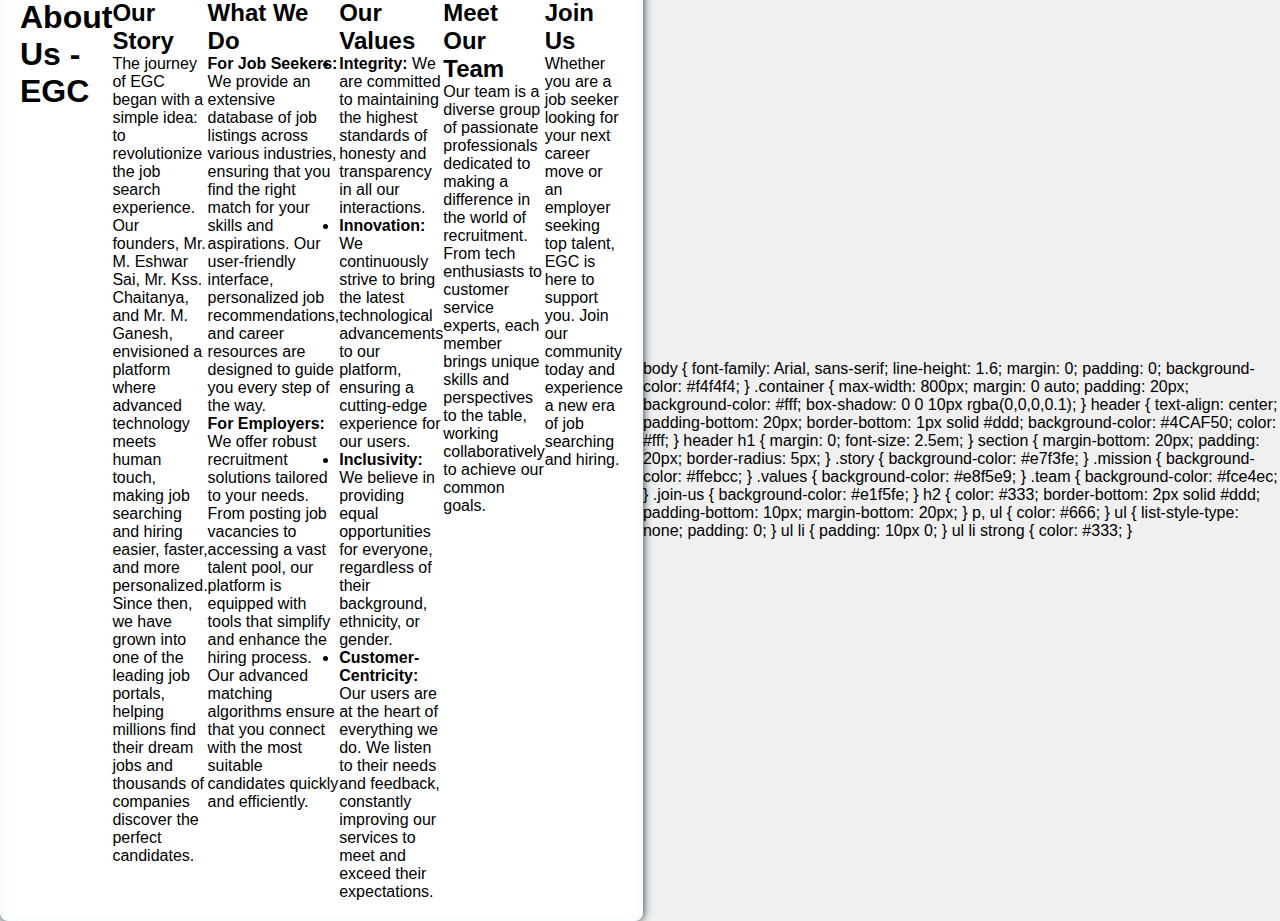
<file: SourceCode/Project/Team_14/Frontend_Files_JobPortal/aboutus.html>
<!DOCTYPE html>
<html lang="en">
<head>
    <meta charset="UTF-8">
    <meta name="viewport" content="width=device-width, initial-scale=1.0">
    <title>Wlecome to EGC!</title>
    <link rel="stylesheet" href="styles.css">
</head>
<body>
    <div class="container">
        <header>
            <h1>About Us - EGC</h1>
        </header>
        <section class="story">
            <h2>Our Story</h2>
            <p>The journey of EGC began with a simple idea: to revolutionize the job search experience. Our founders, Mr. M. Eshwar Sai, Mr. Kss. Chaitanya, and Mr. M. Ganesh, envisioned a platform where advanced technology meets human touch, making job searching and hiring easier, faster, and more personalized. Since then, we have grown into one of the leading job portals, helping millions find their dream jobs and thousands of companies discover the perfect candidates.</p>
        </section>
        <section class="mission">
            <h2>What We Do</h2>
            <p><strong>For Job Seekers:</strong> We provide an extensive database of job listings across various industries, ensuring that you find the right match for your skills and aspirations. Our user-friendly interface, personalized job recommendations, and career resources are designed to guide you every step of the way.</p>
            <p><strong>For Employers:</strong> We offer robust recruitment solutions tailored to your needs. From posting job vacancies to accessing a vast talent pool, our platform is equipped with tools that simplify and enhance the hiring process. Our advanced matching algorithms ensure that you connect with the most suitable candidates quickly and efficiently.</p>
        </section>
        <section class="values">
            <h2>Our Values</h2>
            <ul>
                <li><strong>Integrity:</strong> We are committed to maintaining the highest standards of honesty and transparency in all our interactions.</li>
                <li><strong>Innovation:</strong> We continuously strive to bring the latest technological advancements to our platform, ensuring a cutting-edge experience for our users.</li>
                <li><strong>Inclusivity:</strong> We believe in providing equal opportunities for everyone, regardless of their background, ethnicity, or gender.</li>
                <li><strong>Customer-Centricity:</strong> Our users are at the heart of everything we do. We listen to their needs and feedback, constantly improving our services to meet and exceed their expectations.</li>
            </ul>
        </section>
        <section class="team">
            <h2>Meet Our Team</h2>
            <p>Our team is a diverse group of passionate professionals dedicated to making a difference in the world of recruitment. From tech enthusiasts to customer service experts, each member brings unique skills and perspectives to the table, working collaboratively to achieve our common goals.</p>
        </section>
        <section class="join-us">
            <h2>Join Us</h2>
            <p>Whether you are a job seeker looking for your next career move or an employer seeking top talent, EGC is here to support you. Join our community today and experience a new era of job searching and hiring.</p>
        </section>
    </div>
</body>
</html>


body {
    font-family: Arial, sans-serif;
    line-height: 1.6;
    margin: 0;
    padding: 0;
    background-color: #f4f4f4;
}

.container {
    max-width: 800px;
    margin: 0 auto;
    padding: 20px;
    background-color: #fff;
    box-shadow: 0 0 10px rgba(0,0,0,0.1);
}

header {
    text-align: center;
    padding-bottom: 20px;
    border-bottom: 1px solid #ddd;
    background-color: #4CAF50;
    color: #fff;
}

header h1 {
    margin: 0;
    font-size: 2.5em;
}

section {
    margin-bottom: 20px;
    padding: 20px;
    border-radius: 5px;
}

.story {
    background-color: #e7f3fe;
}

.mission {
    background-color: #ffebcc;
}

.values {
    background-color: #e8f5e9;
}

.team {
    background-color: #fce4ec;
}

.join-us {
    background-color: #e1f5fe;
}

h2 {
    color: #333;
    border-bottom: 2px solid #ddd;
    padding-bottom: 10px;
    margin-bottom: 20px;
}

p, ul {
    color: #666;
}

ul {
    list-style-type: none;
    padding: 0;
}

ul li {
    padding: 10px 0;
}

ul li strong {
    color: #333;
}
</file>
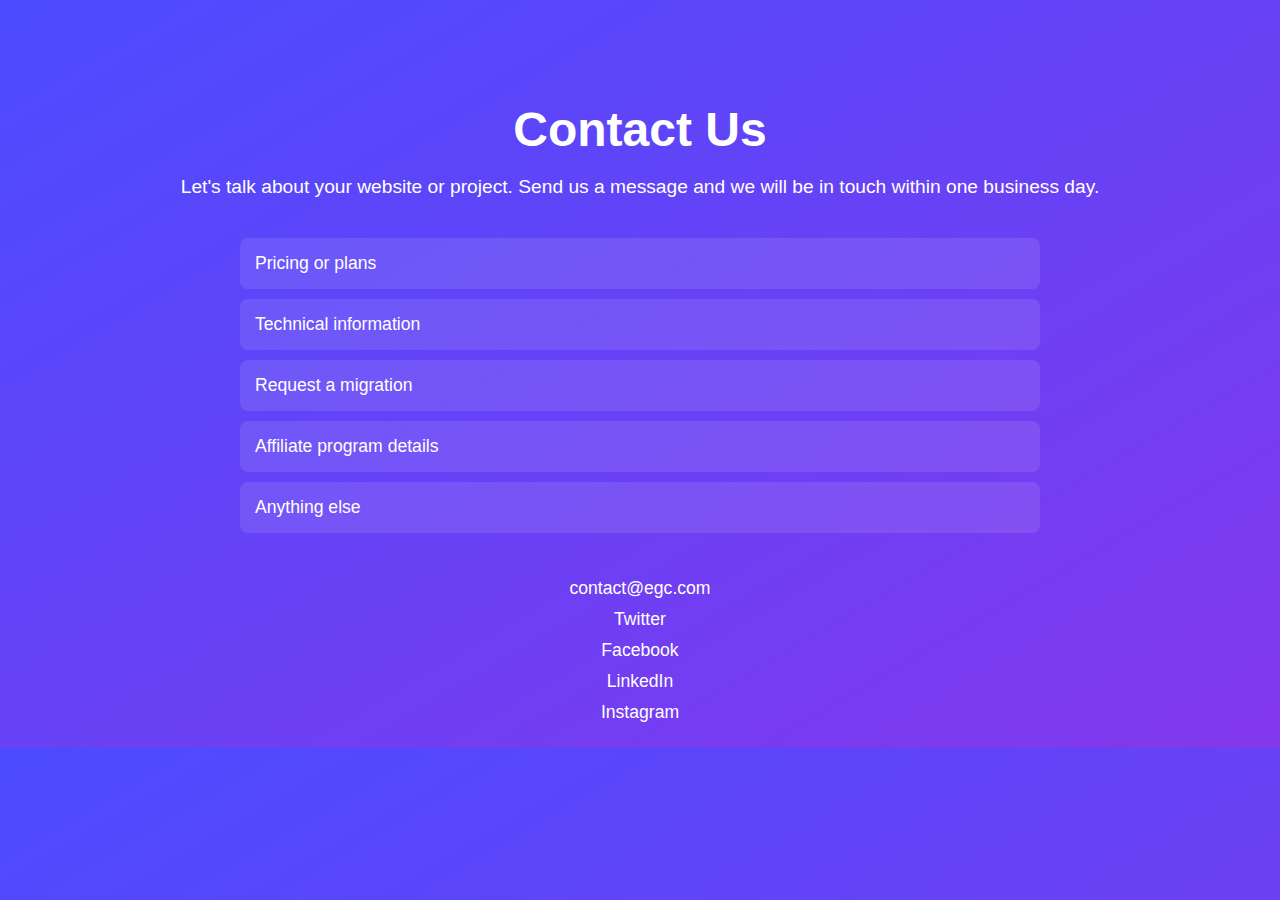
<file: SourceCode/Project/Team_14/Frontend_Files_JobPortal/contactus.html>
<!DOCTYPE html>
<html lang="en">
<head>
    <meta charset="UTF-8">
    <meta name="viewport" content="width=device-width, initial-scale=1.0">
    <title>Contact Us - EGC</title>
    <style>
        body {
            margin: 0;
            font-family: Arial, sans-serif;
            background: linear-gradient(to bottom right, #4c4bff, #8338ec);
            color: #fff;
        }
        .container {
            display: flex;
            flex-direction: column;
            align-items: center;
            padding: 20px;
        }
        .header {
            text-align: center;
            margin-top: 50px;
        }
        .header h1 {
            font-size: 3em;
            margin-bottom: 10px;
        }
        .header p {
            font-size: 1.2em;
            margin-bottom: 30px;
        }
        .contact-options {
            width: 100%;
            max-width: 800px;
        }
        .option {
            background: #ffffff1a;
            padding: 15px;
            margin: 10px 0;
            border-radius: 8px;
            transition: background 0.3s ease;
        }
        .option:hover {
            background: #ffffff33;
        }
        .option a {
            color: #fff;
            text-decoration: none;
            font-size: 1.1em;
        }
        .contact-info {
            display: flex;
            flex-direction: column;
            align-items: center;
            margin-top: 30px;
        }
        .contact-info a {
            color: #fff;
            text-decoration: none;
            margin: 5px;
            font-size: 1.1em;
            transition: color 0.3s ease;
        }
        .contact-info a:hover {
            color: #ffcc00;
        }
    </style>
</head>
<body>
    <div class="container">
        <div class="header">
            <h1>Contact Us</h1>
            <p>Let's talk about your website or project. Send us a message and we will be in touch within one business day.</p>
        </div>
        <div class="contact-options">
            <div class="option"><a href="#">Pricing or plans</a></div>
            <div class="option"><a href="#">Technical information</a></div>
            <div class="option"><a href="#">Request a migration</a></div>
            <div class="option"><a href="#">Affiliate program details</a></div>
            <div class="option"><a href="#">Anything else</a></div>
        </div>
        <div class="contact-info">
            <a href="mailto:contact@egc.com">contact@egc.com</a>
            <a href="#">Twitter</a>
            <a href="#">Facebook</a>
            <a href="#">LinkedIn</a>
            <a href="#">Instagram</a>
        </div>
    </div>
</body>
</html>
</file>
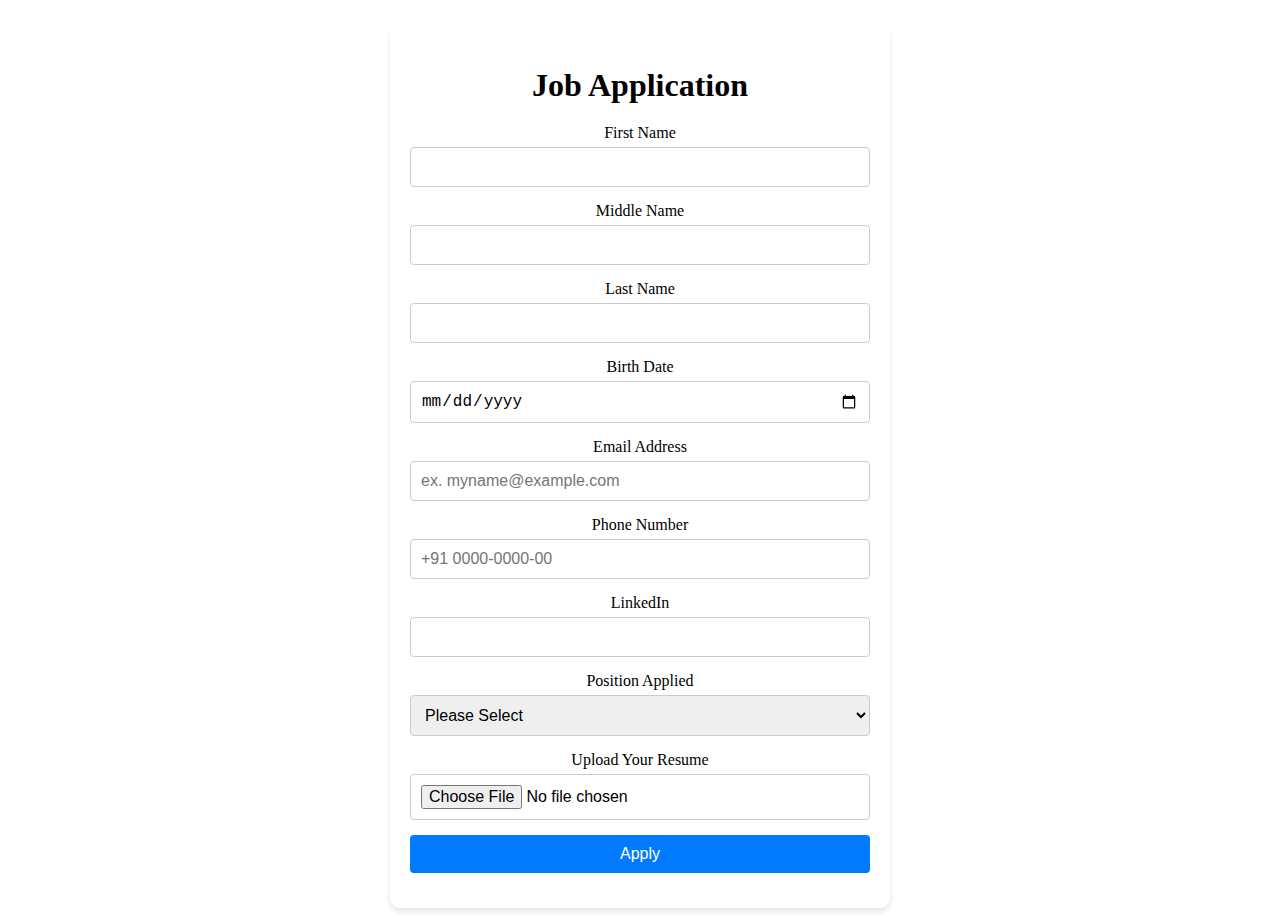
<file: SourceCode/Project/Team_14/Frontend_Files_JobPortal/register.html>
<!DOCTYPE html>
<html lang="en">
<head>
    <meta charset="UTF-8">
    <meta name="viewport" content="width=device-width, initial-scale=1.0">
    <title>Job Application</title>
   
    <style>
        .containerr {
            width: 100%;
            max-width: 600px;
            margin: auto;
            padding: 20px;
            box-shadow: 0 0 10px rgba(0, 0, 0, 0.1);
            border-radius: 8px;
            background-color: #fff;
        }
        
        .containerr h1 {
            text-align: center;
            margin-bottom: 20px;
        }
        
        .form-group {
            margin-bottom: 15px;
        }
        
        .form-group label {
            display: block;
            margin-bottom: 5px;
        }
        
        .form-group input,
        .form-group select,
        .form-group button {
            width: 100%;
            padding: 10px;
            border: 1px solid #ccc;
            border-radius: 4px;
        }
        
        .form-group button {
            background-color: #007bff;
            color: white;
            border: none;
            cursor: pointer;
            transition: background-color 0.3s;
        }
        
        .form-group button:hover {
            background-color: #0056b3;
        }

        #successMessage {
            display: none;
            text-align: center;
            font-size: 1.2em;
            color: green;
            align-items: center;
        }
    </style>
</head>
<body id="cd">
<style>
    .containerr {
        background-color: #ffffff;
        border-radius: 10px;
        box-shadow: 0 4px 6px rgba(0, 0, 0, 0.1);
        padding: 20px;
        width: 90%;
        max-width: 500px;
        box-sizing: border-box;
    }
    
    h1 {
        text-align: center;
        color: black;
    }
    
    .form-group {
        margin-bottom: 15px;
    }
    
    label {
        display: block;
        margin-bottom: 5px;
        color: black;
    }
    
    input, select {
        width: 100%;
        padding: 10px;
        border: 1px solid #d1c4e9;
        border-radius: 5px;
        box-sizing: border-box;
        font-size: 16px;
    }
    
    input:focus, select:focus {
        border-color: #007bff;
        outline: none;
    }
    
    button {
        width: 100%;
        padding: 10px;
        background-color: #007bff;
        color: #ffffff;
        border: none;
        border-radius: 5px;
        font-size: 16px;
        cursor: pointer;
    }
    
    button:hover {
        background-color: black;
    }
</style>
    
    <br>
    <center>
    <div class="containerr">
        <h1>Job Application</h1>
        <form id="jobApplicationForm">
            <div class="form-group">
                <label for="firstName">First Name</label>
                <input type="text" id="firstName" name="firstName" required>
            </div>
            <div class="form-group">
                <label for="middleName">Middle Name</label>
                <input type="text" id="middleName" name="middleName">
            </div>
            <div class="form-group">
                <label for="lastName">Last Name</label>
                <input type="text" id="lastName" name="lastName" required>
            </div>
            <div class="form-group">
                <label for="birthDate">Birth Date</label>
                <input type="date" id="birthDate" name="birthDate" required>
            </div>
            <div class="form-group">
                <label for="email">Email Address</label>
                <input type="email" id="email" name="email" placeholder="ex. myname@example.com" required>
            </div>
            <div class="form-group">
                <label for="phone">Phone Number</label>
                <input type="tel" id="phone" name="phone" placeholder="+91 0000-0000-00" required>
            </div>
            <div class="form-group">
                <label for="linkedin">LinkedIn</label>
                <input type="url" id="linkedin" name="linkedin">
            </div>
            <div class="form-group">
                <label for="position">Position Applied</label>
                <select id="position" name="position" required>
                    <option value="">Please Select</option>
                    <option value="front-end-development">Front-End Development</option>
                    <option value="python-developer">Python Developer</option>
                    <option value="data-scientist">Data Scientist</option>
                    <option value="software-engineer">Software Engineer</option>
                    <option value="product-manager">Product Manager</option>
                    <option value="ui-ux-designer">UI/UX Designer</option>
                </select>
            </div>
            <div class="form-group">
                <label for="resume">Upload Your Resume</label>
                <input type="file" id="resume" name="resume" required>
            </div>
            <div class="form-group">
                <button type="submit">Apply</button>
            </div>
        </form>
        <div id="successMessage">Your application has been submitted successfully!</div>
    </div>
    </center>
    <script>
        document.getElementById('jobApplicationForm').addEventListener('submit', function(event) {
            event.preventDefault(); // Prevent the form from actually submitting
            document.getElementById('jobApplicationForm').style.display = 'none'; // Hide the form
            document.getElementById('successMessage').style.display = 'block'; // Show the success message
        });
    </script>
</body>
</html>
</file>
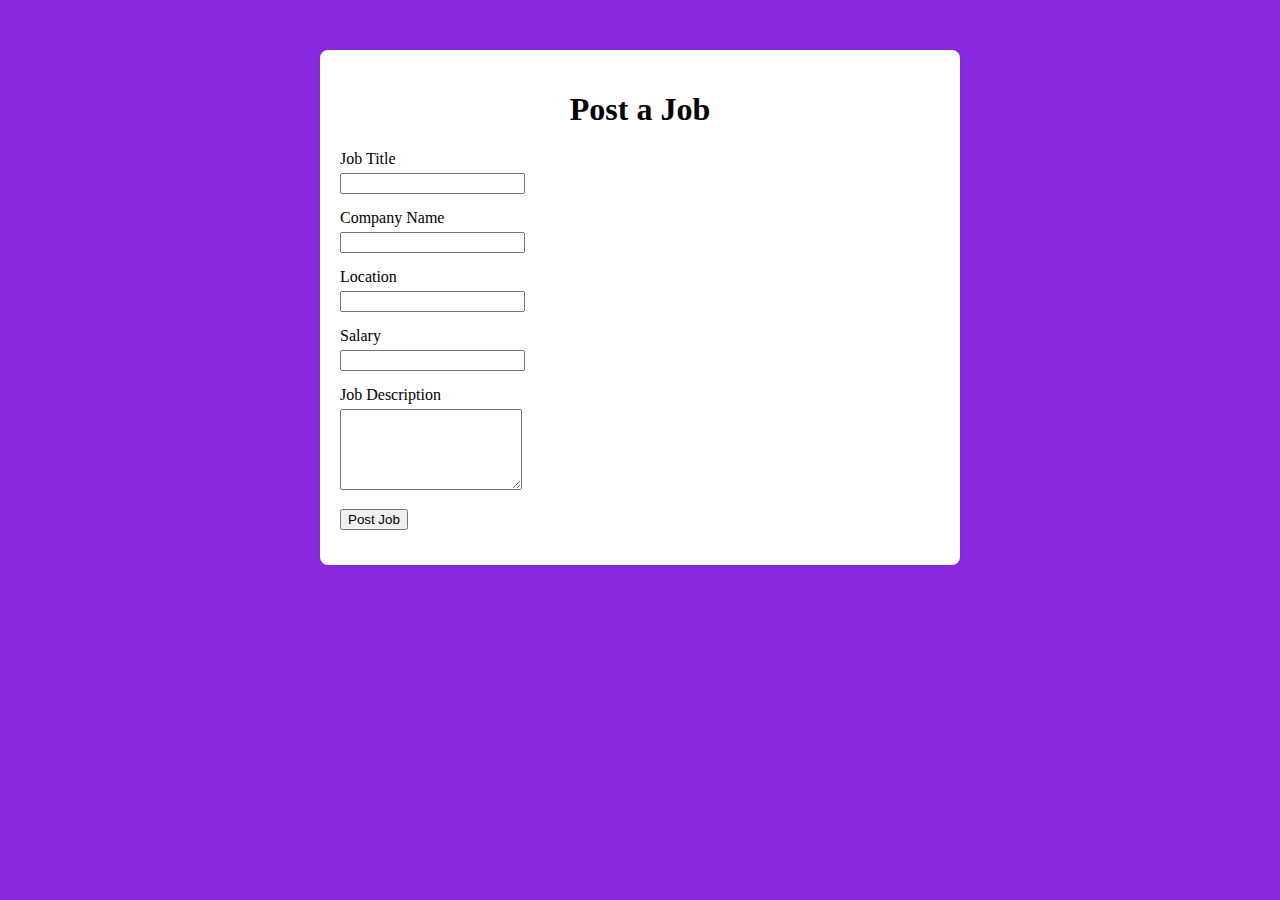
<file: SourceCode/Project/Team_14/Frontend_Files_ProjectName/postjob.html>
<!DOCTYPE html>
<html lang="en">
<head>
    <meta charset="UTF-8">
    <meta name="viewport" content="width=device-width, initial-scale=1.0">
    <title>Post a Job</title>
    
</head>
<style>
    .containerp {
        background-color: #ffffff;
        padding: 20px;
        border-radius: 8px;
        box-shadow: 0 0 10px rgba(0,0,0,0.1);
        max-width: 600px;
        width: 100%;
        margin: 50px auto;
        text-align: center;
    }
    .form-group {
        margin-bottom: 15px;
        text-align: left;
    }
    .form-group label {
        display: block;
        margin-bottom: 5px;
    }
    
    .success-message {
        display: none;
        color: green;
        font-size: 18px;
        margin-top: 20px;
    
    }
    body{
        background-color: blueviolet;
    }
</style>
<body id="cd">
    <header>
        
    </header>
    <div class="containerp">
        <h1 id="tit">Post a Job</h1>
        <form id="postJobForm">
            <div class="form-group">
                <label for="jobTitle">Job Title</label>
                <input type="text" id="jobTitle" name="jobTitle" required>
            </div>
            <div class="form-group">
                <label for="companyName">Company Name</label>
                <input type="text" id="companyName" name="companyName" required>
            </div>
            <div class="form-group">
                <label for="location">Location</label>
                <input type="text" id="location" name="location" required>
            </div>
            <div class="form-group">
                <label for="salary">Salary</label>
                <input type="text" id="salary" name="salary" required>
            </div>
            <div class="form-group">
                <label for="jobDescription">Job Description</label>
                <textarea id="jobDescription" name="jobDescription" rows="5" required></textarea>
            </div>
            <div class="form-group">
                <button type="submit">Post Job</button>
            </div>
        </form>
        <div class="success-message" id="successMessage">
            Your application was successfully submitted.
        </div>
    </div>

    <script>
        document.getElementById('postJobForm').addEventListener('submit', function(event) {
            event.preventDefault(); // Prevent the form from actually submitting
            document.getElementById('postJobForm').style.display = 'none'; // Hide the form
            document.getElementById('successMessage').style.display = 'block'; // Show the success message
        });
    </script>
</body>
</html>
</file>
<file: SourceCode/Project/Team_14/Frontend_Files_JobPortal/styles.css>
/* Reset some default browser styling */
#bt {
    text-decoration: none;
    color: white;
}
* {
    margin: 0;
    padding: 0;
    box-sizing: border-box;
}

body {
    font-family: Arial, sans-serif;
    background-color: #f0f0f0;
    display: flex;
    justify-content: center;
    align-items: center;
    height: 100vh;
}

.container {
    width: 100%;
    max-width: auto;
    padding: 20px;
    background-color: #fff;
    border-radius: 8px;
    box-shadow: 0 0 10px rgba(2, 29, 45, 0.94), /* Changed to light blue */
                0 4px 16px rgba(173, 216, 230, 0.2) inset; /* Changed to light blue */
    display: flex; /* Added to make children align horizontally */
}

.image-container {
    margin-right: 20px; /* Spacing between image and form */
}

.image-container img {
    max-width:100; /* Ensure image stays within container */
    height: 550px; /* Maintain aspect ratio */
}

.login-form {
    display: flex;
    flex-direction: column;
}

.login-form h2 {
    text-align: center;
    margin-bottom: 20px;
}

.form-control {
    margin-bottom: 15px;
}

.form-control label {
    font-weight: bold;
}

.form-control input[type="text"],
.form-control input[type="password"],.form-control input[type="email"] {
    width: 100%;
    padding: 10px;
    font-size: 16px;
    border: 1px solid #ccc;
    border-radius: 4px;
}

button[type="submit"] {
    background-color: rgba(0, 128, 255, 1);
    color: white;
    border: none;
    padding: 12px 20px;
    text-align: center;
    text-decoration: none;
    display: inline-block;
    font-weight: bold;
    font-size: 16px;
    margin-top: 10px;
    cursor: pointer;
    text-decoration: none;
    border-radius: 4px;
    transition: background-color 0.3s;
}

button[type="submit"]:hover {
    background-color: aqua;
}

button[type="submit"]:active{
    background-color:black;
}


#login {
    background-color: rgba(0, 128, 255, 1);
    color: white;
    border: none;
    width: 150px;
    padding: 12px 20px;
    text-align: center;
    text-decoration: none;
    display: inline-block;
    font-size: 16px;
    margin-top: 10px;
    cursor: pointer;
    border-radius: 4px;
    transition: background-color 0.3s;
}

#signin {
    background-color: rgba(0, 128, 255, 1);
    color: white;
    border: none;
    width: 150px;
    padding: 12px 20px;
    text-align: center;
    text-decoration: none;
    display: inline-block;
    font-size: 16px;
    margin-top: 10px;
    cursor: pointer;
    border-radius: 4px;
    transition: background-color 0.3s;
}

#login:hover, #signin:hover {
    background-color: aqua;
}

.button-container {
    display: flex;
    justify-content: center; /* Center align the buttons */
    gap: 10px; /* Adjust spacing between buttons */
}

.styled-link {
    font-family: 'Arial', sans-serif; /* Change the font family */
    font-size: 18px; /* Change the font size */
    font-weight: bold; /* Make the text bold */
    color: white; /* Change the text color */
    text-decoration: none;
    transition: color 0.3s; /* Smooth transition for color change */
}
</file>
